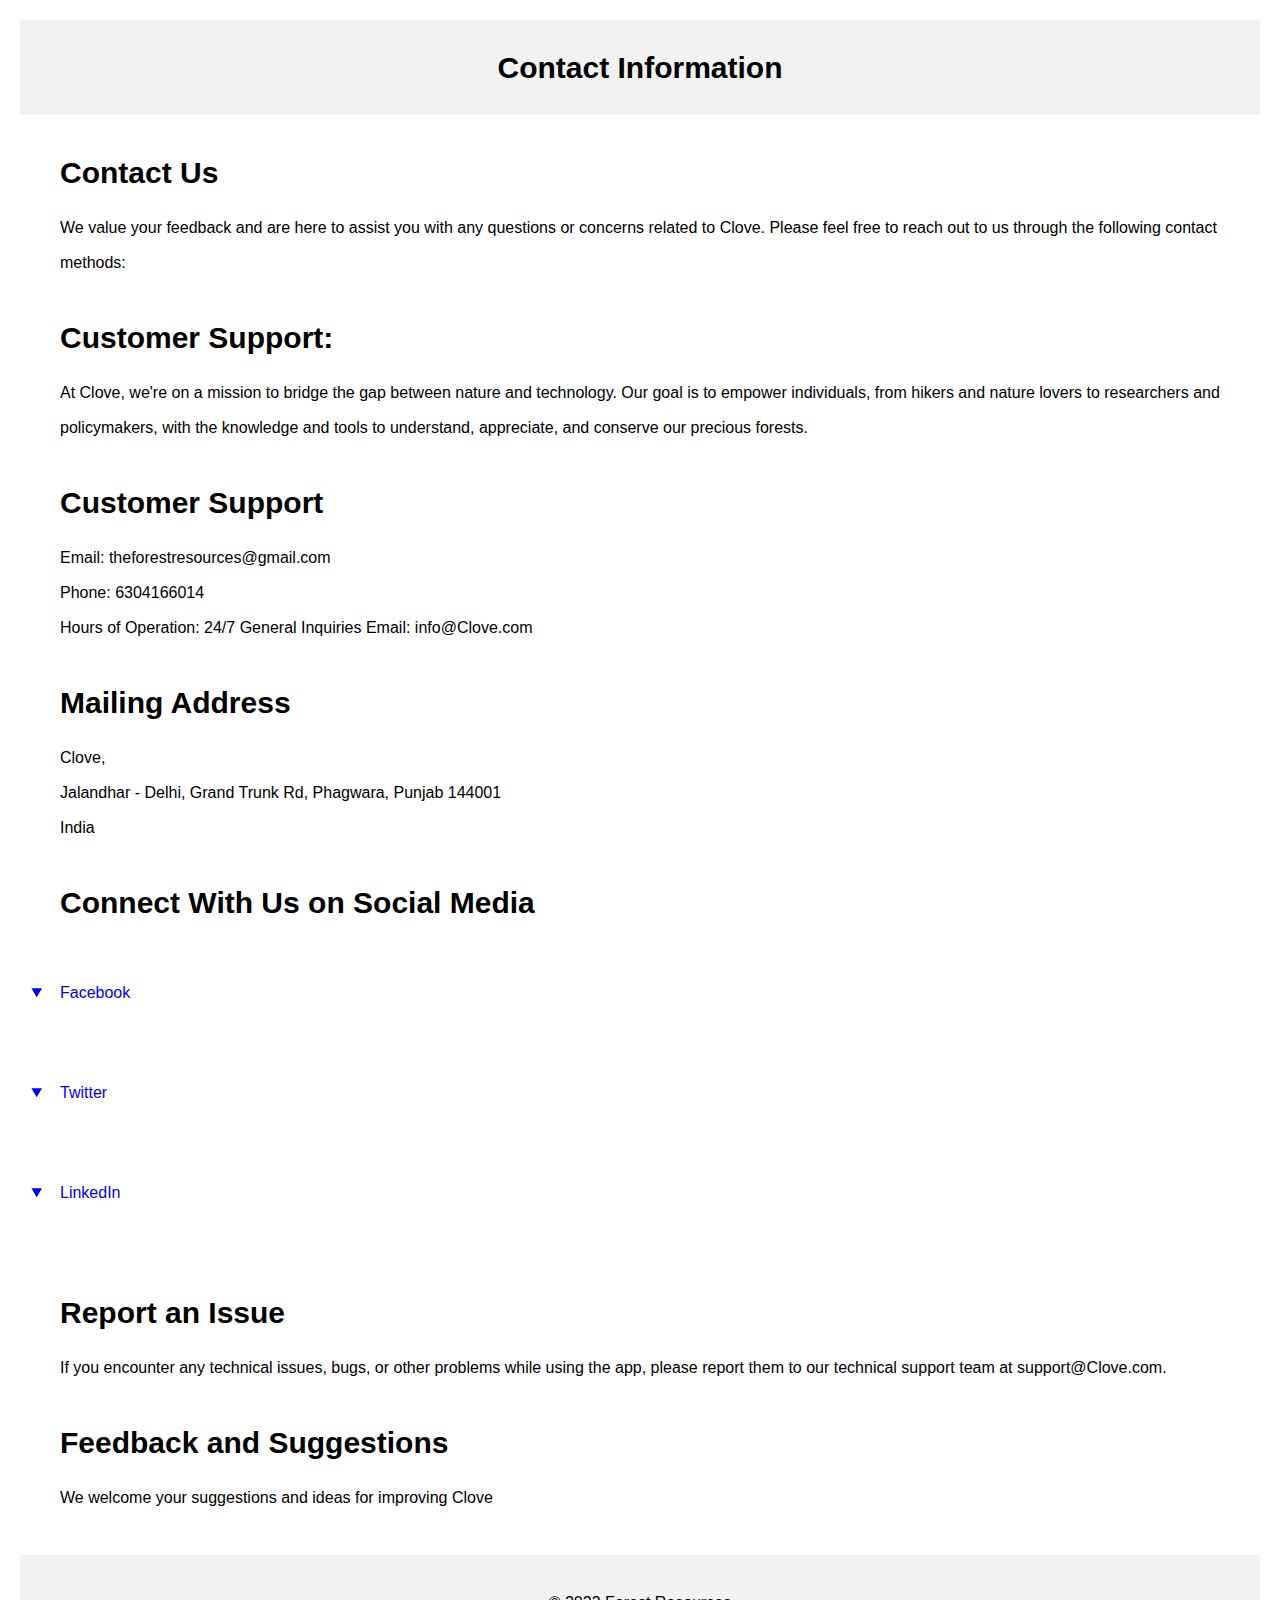
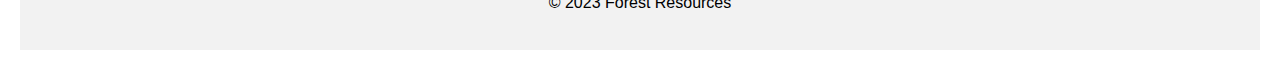
<file: contactinfo.html>
<!DOCTYPE html>
<html lang="en">
<head>
  <meta charset="UTF-8">
  <meta name="viewport" content="width=device-width, initial-scale=1.0">
  <title>Contact and Information </title>
  <link rel="stylesheet" href="style.css">
  <style>
  *{
    margin: 0px;
    padding: 10px;
    line-height: 35px;
  }  
    body {
    font-family:"Poppins", sans-serif;
  }
  
  header {
    background-color: #f2f2f2;
    padding: 20px;
    text-align: center;
  }
  
  h1 {
    font-size: 30px;
    margin: 0;
  }
  
  main {
    padding: 20px;
  }
  
  section {
    margin-bottom: 20px;
  }
  
  h2 {
    font-size: 20px;
    margin-bottom: 10px;
  }
  
  ul {
    list-style-type: disclosure-open;
    padding: 0px;
  }
  
  li {
    margin-bottom: 10px;
  }
  
   ul a li:hover {
    color: darkgreen;
  }

  footer {
    background-color: #f2f2f2;
    padding: 20px;
    text-align: center;
  }
  </style>
</head>
<body>
  <header>
    <h1>Contact Information</h1>
  </header>

  <main>
    
<div>
 <h1>Contact Us</h1>

 <p>We value your feedback and are here to assist you with any questions or concerns related to Clove. Please feel free to reach out to us through the following contact methods:
</p></div>
<div>
  <h1>Customer Support:</h1>

  <p>At Clove, we're on a mission to bridge the gap between nature and technology. Our goal is to empower individuals, from hikers and nature lovers to researchers and policymakers, with the knowledge and tools to understand, appreciate, and conserve our precious forests.</p></div>

<div>
  <h1>Customer Support</h1>
  <p>Email: theforestresources@gmail.com<br>
  Phone: 6304166014<br>
  Hours of Operation: 24/7
  General Inquiries Email: info@Clove.com</p></div>
 <div> <h1>Mailing Address</h1>
  <p>
    Clove,<br>
    Jalandhar - Delhi, Grand Trunk Rd, Phagwara, Punjab 144001<br>
    India </p>
</div> 

  <div>
  <h1>Connect With Us on Social Media</h1>
  <ul>
  <a style="text-decoration: none ;" href="https://www.facebook.com/ForestResourcesAssociation/"><li> Facebook</li></a>
  <a style="text-decoration: none ;" href="https://twitter.com/forestresources?lang=en"> <li>Twitter</li></a>
  <a style="text-decoration: none ;" href="https://www.linkedin.com/company/forest-resources-association/"><li>LinkedIn</li> </a></ul></div>

  <div><h1>Report an Issue</h1>
  <p>If you encounter any technical issues, bugs, or other problems while using the app, please report them to our technical support team at support@Clove.com.</p></div>
  
  <div>
  <h1>Feedback and Suggestions</h1>
  <p>We welcome your suggestions and ideas for improving Clove </p>
  </div>
  </main>

  <footer>
    <p>&copy; 2023 Forest Resources</p>
  </footer>
</body>
</html>
</file>
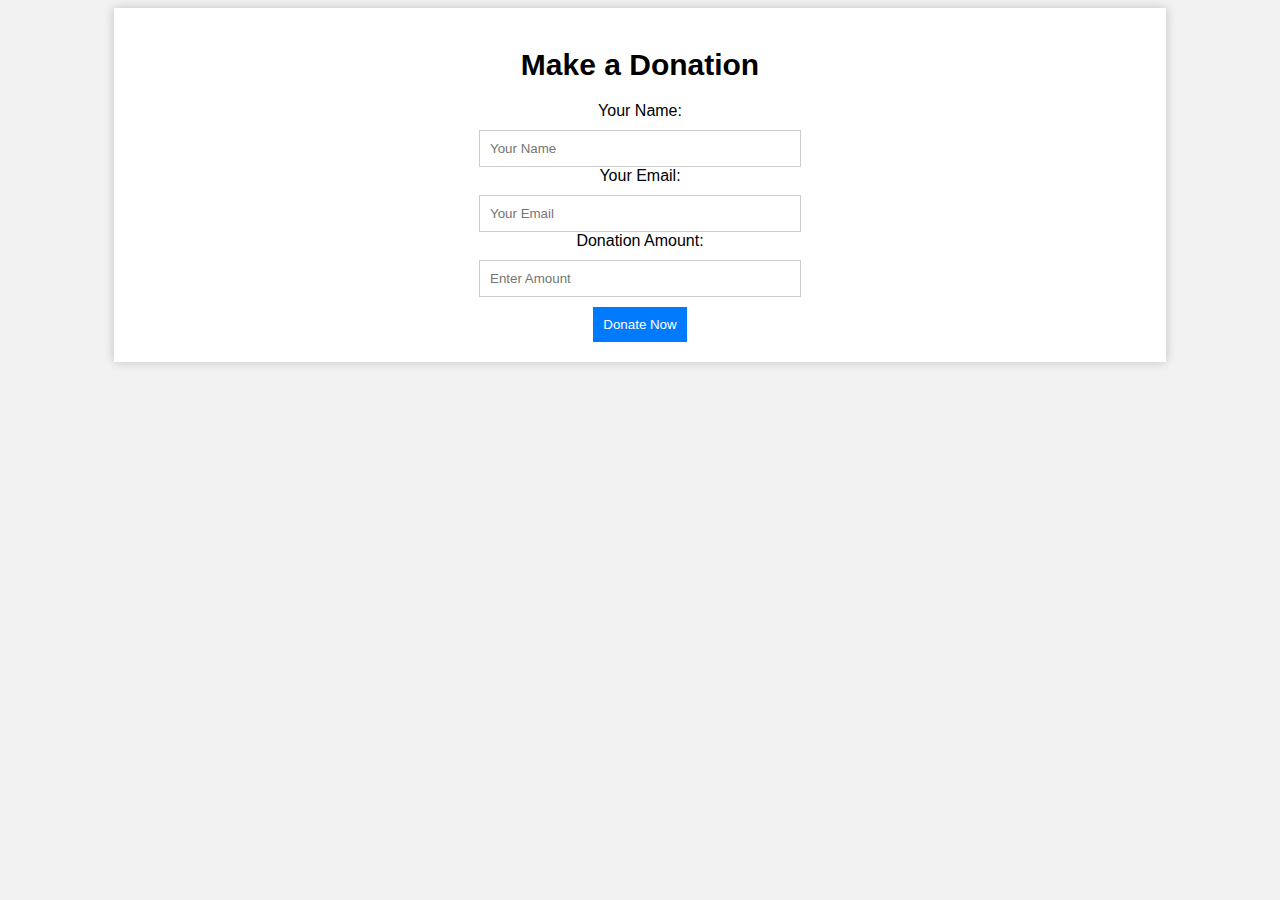
<file: Donation.html>
<!DOCTYPE html>
<html lang="en">
<head>
  <meta charset="UTF-8">
  <meta name="viewport" content="width=device-width, initial-scale=1.0">
  <title>Donation Page</title>
  <style>
    body {
      font-family: Arial, sans-serif;
      background-color: #f2f2f2;
    }

    .container {
      width: 80%;
      margin: 0 auto;
      padding: 20px;
      background-color: #fff;
      box-shadow: 0px 0px 10px rgba(0, 0, 0, 0.2);
    }

    .header {
      text-align: center;
      margin-bottom: 20px;
    }

    .header h1 {
      font-size: 30px;
      font-weight: bold;
    }

    .form {
      display: flex;
      flex-direction: column;
      align-items: center;
    }

    .form label {
      display: block;
      margin-bottom: 10px;
    }

    .form input {
      padding: 10px;
      border: 1px solid #ccc;
      width: 300px;
    }

    .form button {
      padding: 10px;
      background-color: #007bff;
      color: #fff;
      border: none;
      cursor: pointer;
      margin-top: 10px;
    }
  </style>
</head>
<body>
  <div class="container">
    <div class="header">
      <h1>Make a Donation</h1>
    </div>

    <form class="form">
      <label for="name">Your Name:</label>
      <input type="text" id="name" name="name" placeholder="Your Name">

      <label for="email">Your Email:</label>
      <input type="email" id="email" name="email" placeholder="Your Email">

      <label for="amount">Donation Amount:</label>
      <input type="number" id="amount" name="amount" placeholder="Enter Amount">

      <button type="submit">Donate Now</button>
    </form>
  </div>
</body>
</html>
</file>
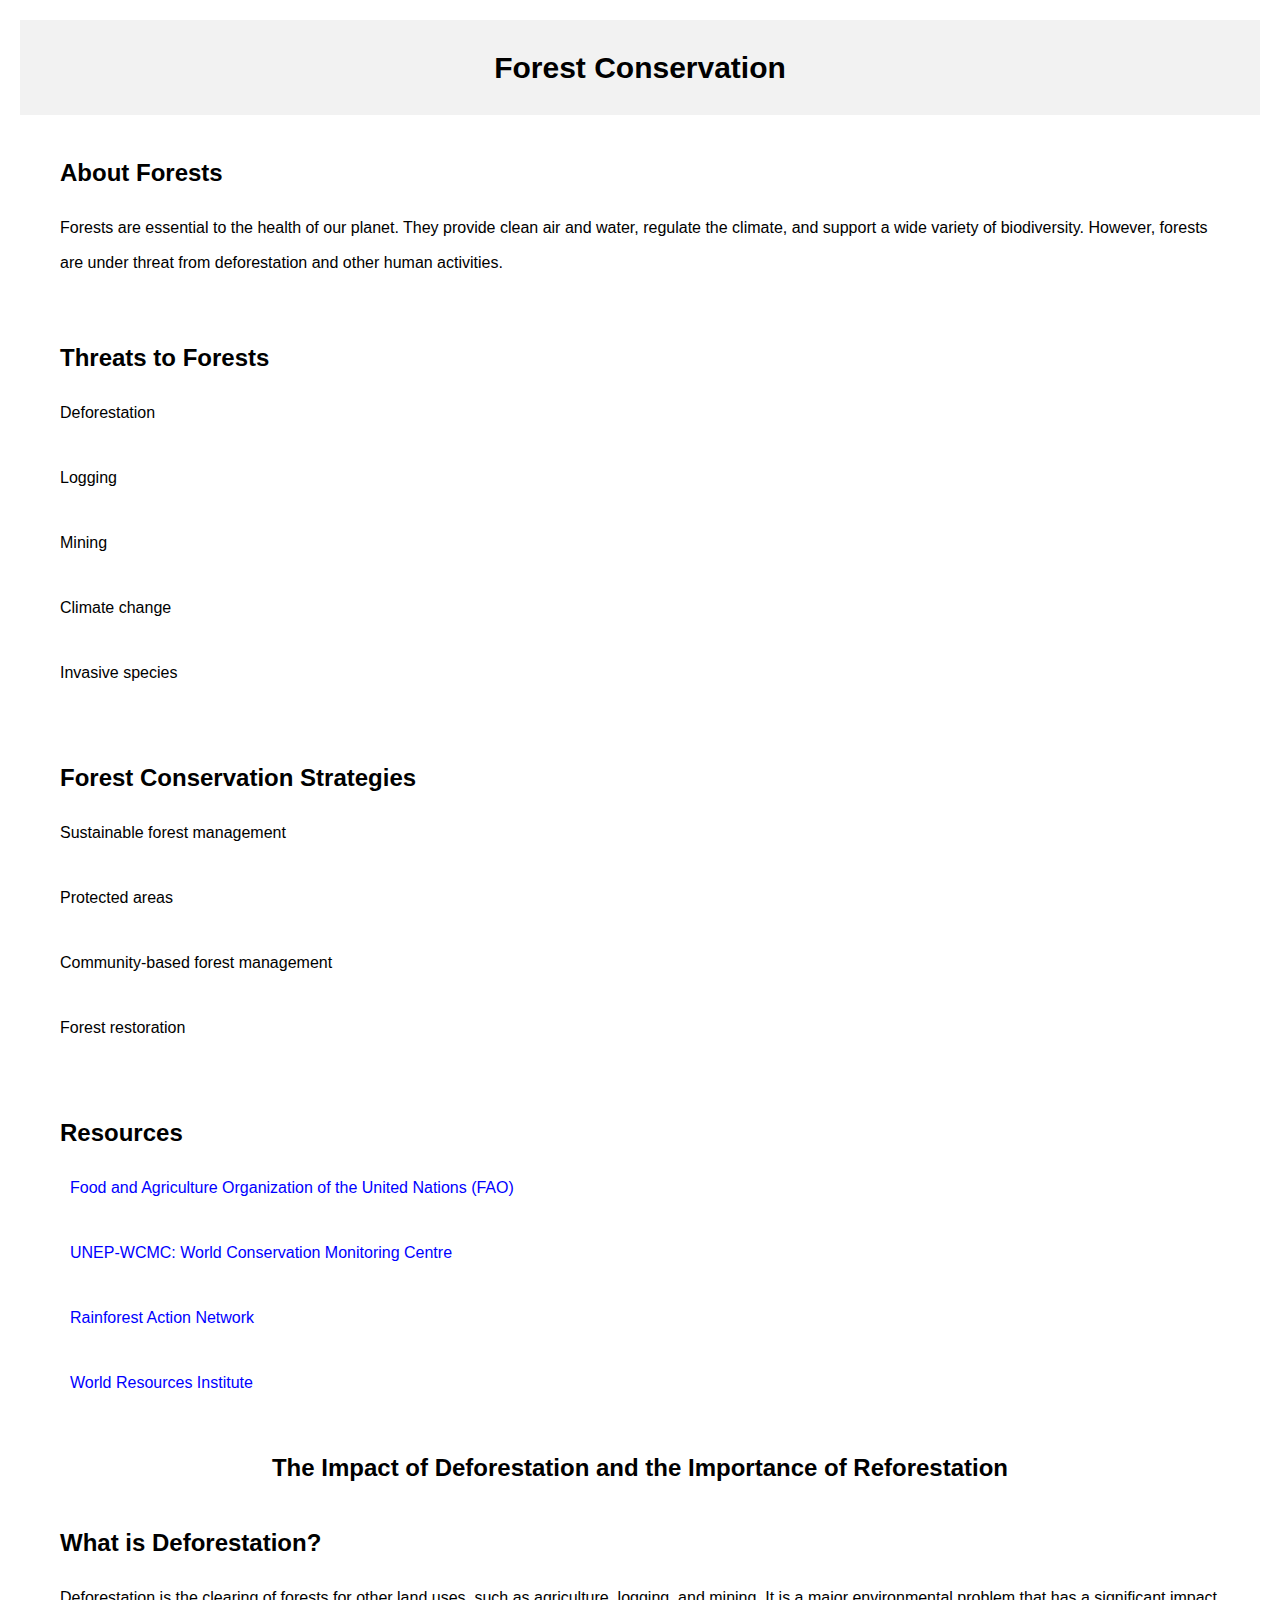
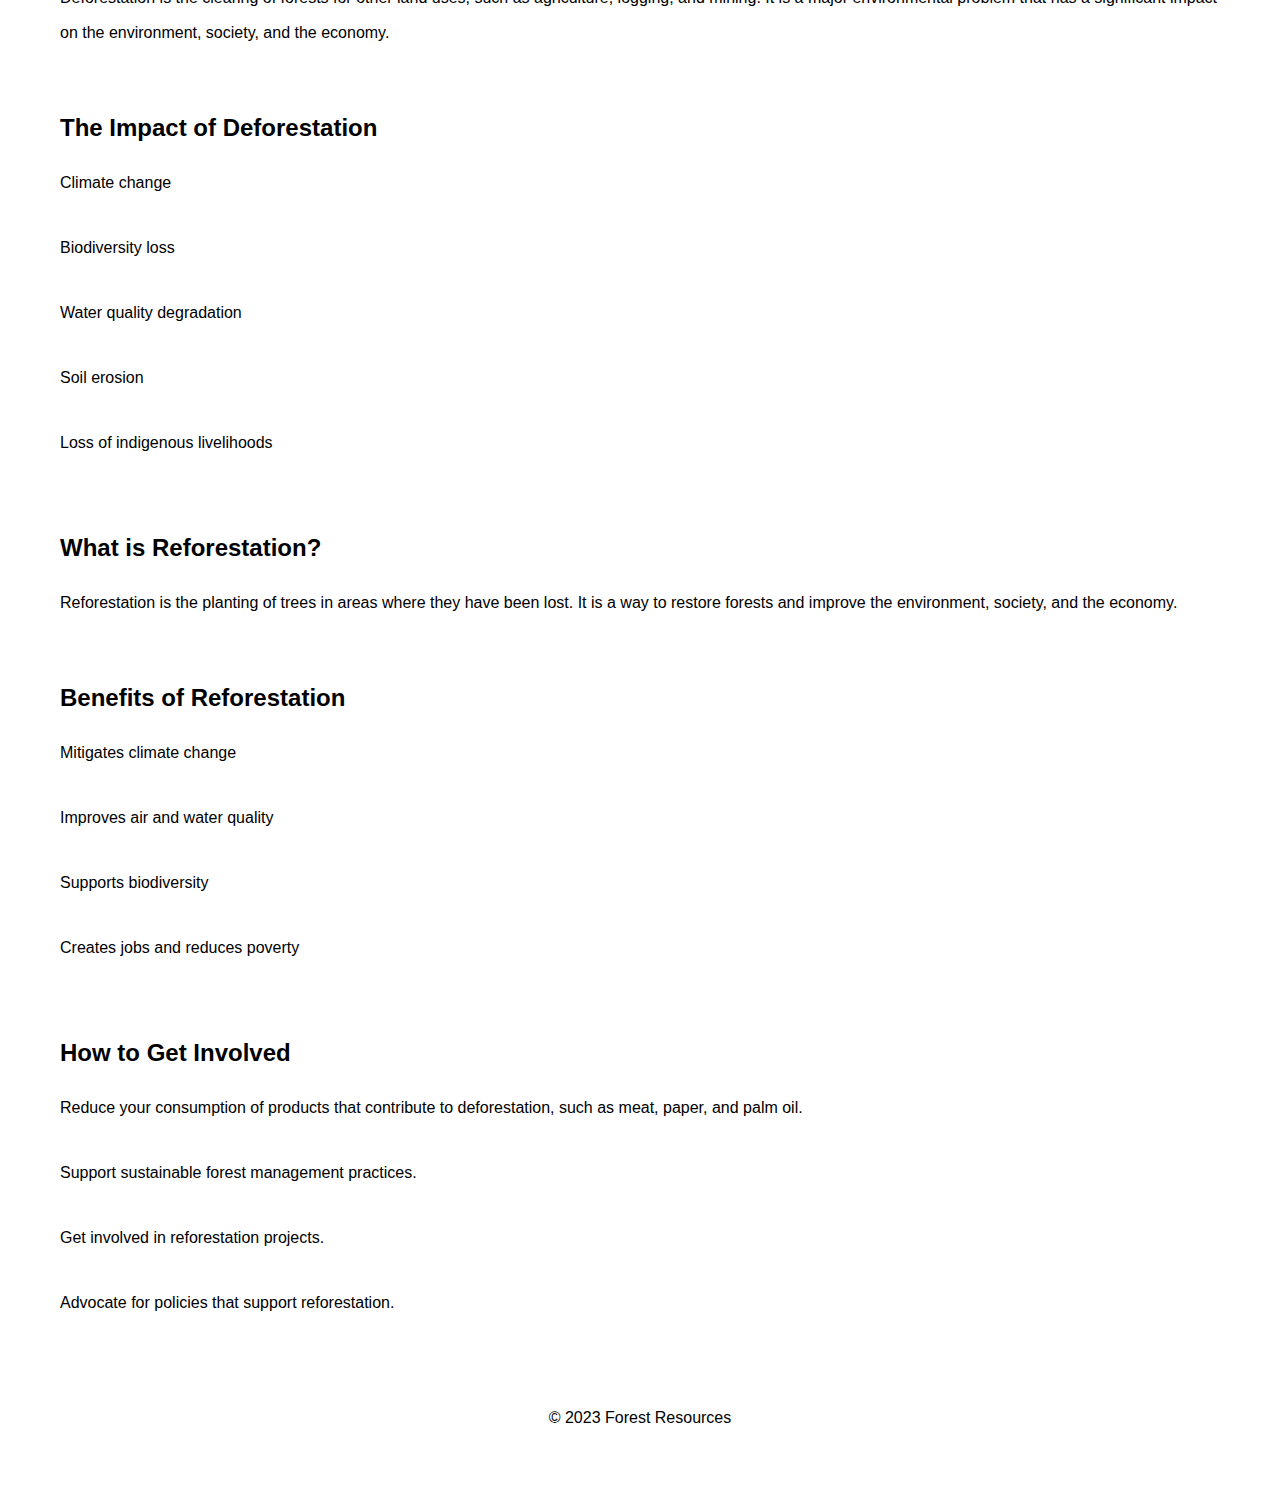
<file: forestconservation.html>
<!DOCTYPE html>
<html>
  <head>
    <title>Forest Conservation Strategies and Practices</title>
    <style>
      * {
        margin: 0px;
        padding: 10px;
        line-height: 35px;
        font-family: "Poppins", sans-serif;
      }
      body {
        font-family: sans-serif;
        margin: 0;
      }
      header {
        background-color: #f2f2f2;
        padding: 20px;
        text-align: center;
      }

      h1 {
        font-size: 30px;
        margin: 0;
        text-align: center;
      }

      section {
        padding: 20px;
      }

      ul {
        list-style-type: none;
        padding: 0;
      }

      li {
        margin-bottom: 10px;
      }

      li a:hover {
        color: darkgreen;
      }

      a {
        color: blue;
        text-decoration: none;
      }

      footer {
        text-align: center;
        padding: 20px;
      }
    </style>
  </head>
  <body>
    <header>
      <h1>Forest Conservation</h1>
    </header>
    <main>
      <section id="about">
        <h2>About Forests</h2>
        <p>
          Forests are essential to the health of our planet. They provide clean
          air and water, regulate the climate, and support a wide variety of
          biodiversity. However, forests are under threat from deforestation and
          other human activities.
        </p>
      </section>

      <section id="threats">
        <h2>Threats to Forests</h2>
        <ul>
          <li>Deforestation</li>
          <li>Logging</li>
          <li>Mining</li>
          <li>Climate change</li>
          <li>Invasive species</li>
        </ul>
      </section>

      <section id="strategies">
        <h2>Forest Conservation Strategies</h2>
        <ul>
          <li>Sustainable forest management</li>
          <li>Protected areas</li>
          <li>Community-based forest management</li>
          <li>Forest restoration</li>
        </ul>
      </section>

      <section id="resources">
        <h2>Resources</h2>
        <ul>
          <li>
            <a href="https://www.fao.org/forestry/default.aspx"
              >Food and Agriculture Organization of the United Nations (FAO)</a
            >
          </li>
          <li>
            <a href="https://www.unep-wcmc.org/"
              >UNEP-WCMC: World Conservation Monitoring Centre</a
            >
          </li>
          <li>
            <a href="https://www.rainforestaction.org/"
              >Rainforest Action Network</a
            >
          </li>
          <li>
            <a href="https://www.wri.org/forests">World Resources Institute</a>
          </li>
        </ul>
      </section>
      <h2 style="text-align: center">
        The Impact of Deforestation and the Importance of Reforestation
      </h2>
      <section id="about">
        <h2>What is Deforestation?</h2>
        <p>
          Deforestation is the clearing of forests for other land uses, such as
          agriculture, logging, and mining. It is a major environmental problem
          that has a significant impact on the environment, society, and the
          economy.
        </p>
      </section>

      <section id="impact">
        <h2>The Impact of Deforestation</h2>
        <ul>
          <li>Climate change</li>
          <li>Biodiversity loss</li>
          <li>Water quality degradation</li>
          <li>Soil erosion</li>
          <li>Loss of indigenous livelihoods</li>
        </ul>
      </section>

      <section id="reforestation">
        <h2>What is Reforestation?</h2>
        <p>
          Reforestation is the planting of trees in areas where they have been
          lost. It is a way to restore forests and improve the environment,
          society, and the economy.
        </p>
      </section>

      <section id="benefits">
        <h2>Benefits of Reforestation</h2>
        <ul>
          <li>Mitigates climate change</li>
          <li>Improves air and water quality</li>
          <li>Supports biodiversity</li>
          <li>Creates jobs and reduces poverty</li>
        </ul>
      </section>

      <section id="get-involved">
        <h2>How to Get Involved</h2>
        <ul>
          <li>
            Reduce your consumption of products that contribute to
            deforestation, such as meat, paper, and palm oil.
          </li>
          <li>Support sustainable forest management practices.</li>
          <li>Get involved in reforestation projects.</li>
          <li>Advocate for policies that support reforestation.</li>
        </ul>
      </section>
    </main>
    <footer>
      <p>&copy; 2023 Forest Resources</p>
    </footer>
  </body>
</html>
</file>
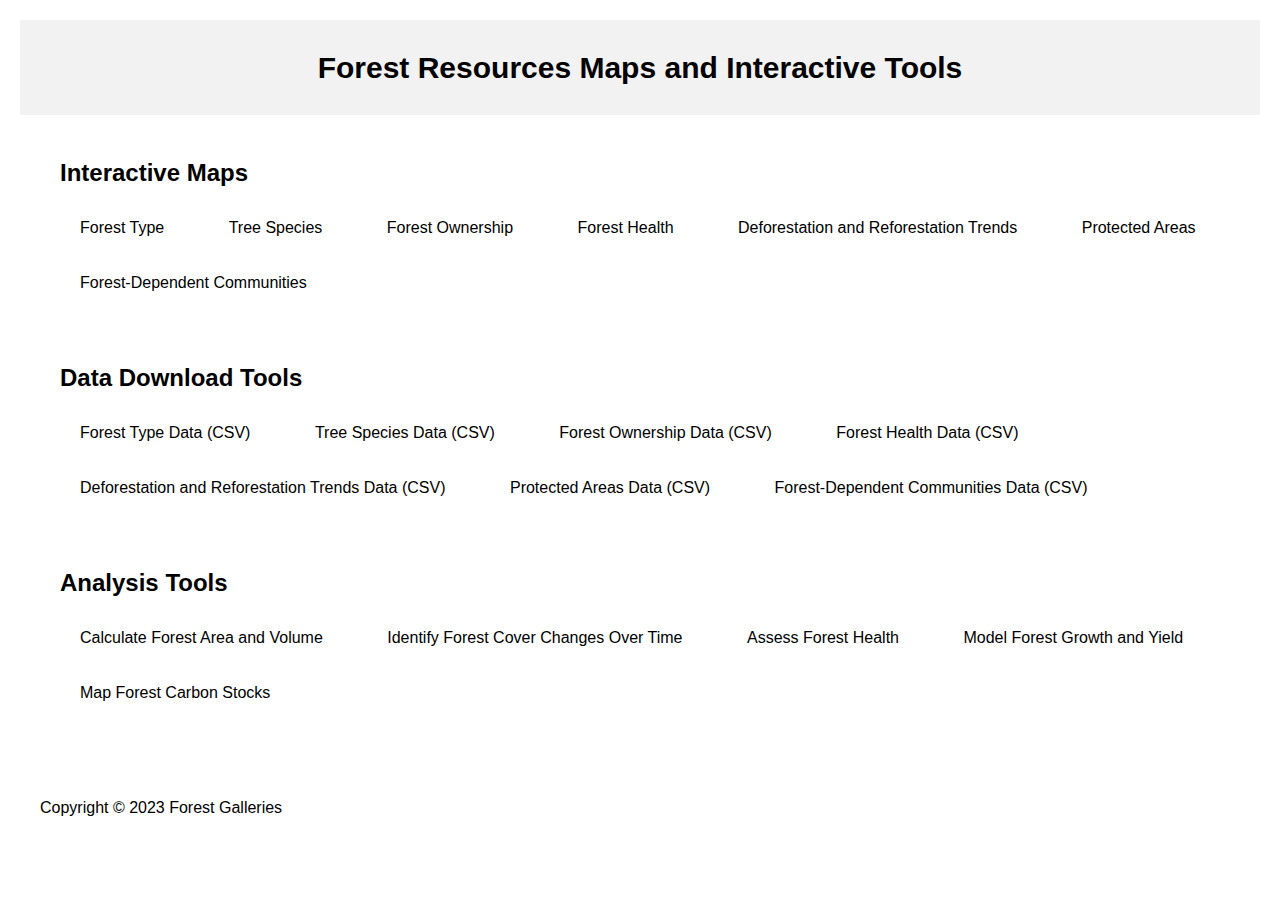
<file: mapsandinteractivetools.html>
<!DOCTYPE html>
<html lang="en">
<head>
    <meta charset="UTF-8">
    <meta name="viewport" content="width=device-width, initial-scale=1.0">
    <title>Maps and Interactive Tools</title>
    <style>
        *{
            margin: 0px;
            padding: 10px;
            line-height: 35px;
            font-family:"Poppins", sans-serif;
          } 

          header {
            background-color: #f2f2f2;
            padding: 20px;
            text-align: center;
          }
          main {
            padding: 20px;
          }
          h1 {
            font-size: 30px;
            margin: 0;
          }
          body {
            font-family: sans-serif;
        }

         section {
            margin-bottom: 20px;
        }
        
        ul {
            list-style-type: none;
            padding: 0;
        }
        
        li {
            display: inline-block;
            margin: 0 10px;
        }
        
        a {
            text-decoration: none;
            color: #000;
        }
        
        a:h
    footer {
            clear: both;
            text-align: center;
            padding: 20px;
        }
    </style>
</head>
<body>
    <header>
   <h1>Forest Resources Maps and Interactive Tools</h1>
    </header>
    <main>
	<section id="maps">
		<h2>Interactive Maps</h2>

		<ul>
			<li><a href="https://www.treehugger.com/types-of-forests-definitions-examples-5180645">Forest Type</a></li>
			<li><a href="https://leafyplace.com/types-of-trees/">Tree Species</a></li>
			<li><a href="https://www.sciencedirect.com/science/article/abs/pii/S1389934118302570">Forest Ownership</a></li>
			<li><a href="https://www.fao.org/forestry/pests/en/">Forest Health</a></li>
			<li><a href="https://ourworldindata.org/deforestation">Deforestation and Reforestation Trends</a></li>
			<li><a href="https://wiienvis.nic.in/Database/Protected_Area_854.aspx">Protected Areas</a></li>
			<li><a href="https://dishaearth.org/forest-dependent-communities/">Forest-Dependent Communities</a></li>
		</ul>
	</section>

	<section id="data_download">
		<h2>Data Download Tools</h2>

		<ul>
			<li><a href="download_forest_type_data.csv">Forest Type Data (CSV)</a></li>
			<li><a href="download_tree_species_data.csv">Tree Species Data (CSV)</a></li>
			<li><a href="download_forest_ownership_data.csv">Forest Ownership Data (CSV)</a></li>
			<li><a href="download_forest_health_data.csv">Forest Health Data (CSV)</a></li>
			<li><a href="download_deforestation_reforestation_data.csv">Deforestation and Reforestation Trends Data (CSV)</a></li>
			<li><a href="download_protected_areas_data.csv">Protected Areas Data (CSV)</a></li>
			<li><a href="download_forest_dependent_communities_data.csv">Forest-Dependent Communities Data (CSV)</a></li>
		</ul>
	</section>

	<section id="analysis_tools">
		<h2>Analysis Tools</h2>

		<ul>
			<li><a href="calculate_forest_area_volume.html">Calculate Forest Area and Volume</a></li>
			<li><a href="identify_forest_cover_changes.html">Identify Forest Cover Changes Over Time</a></li>
			<li><a href="assess_forest_health.html">Assess Forest Health</a></li>
			<li><a href="model_forest_growth_yield.html">Model Forest Growth and Yield</a></li>
			<li><a href="map_forest_carbon_stocks.html">Map Forest Carbon Stocks</a></li>
		</ul>
	</section>
    </main>
    <footer>
        <p>Copyright &copy; 2023 Forest Galleries</p>
    </footer>
</body>
</html>
</file>
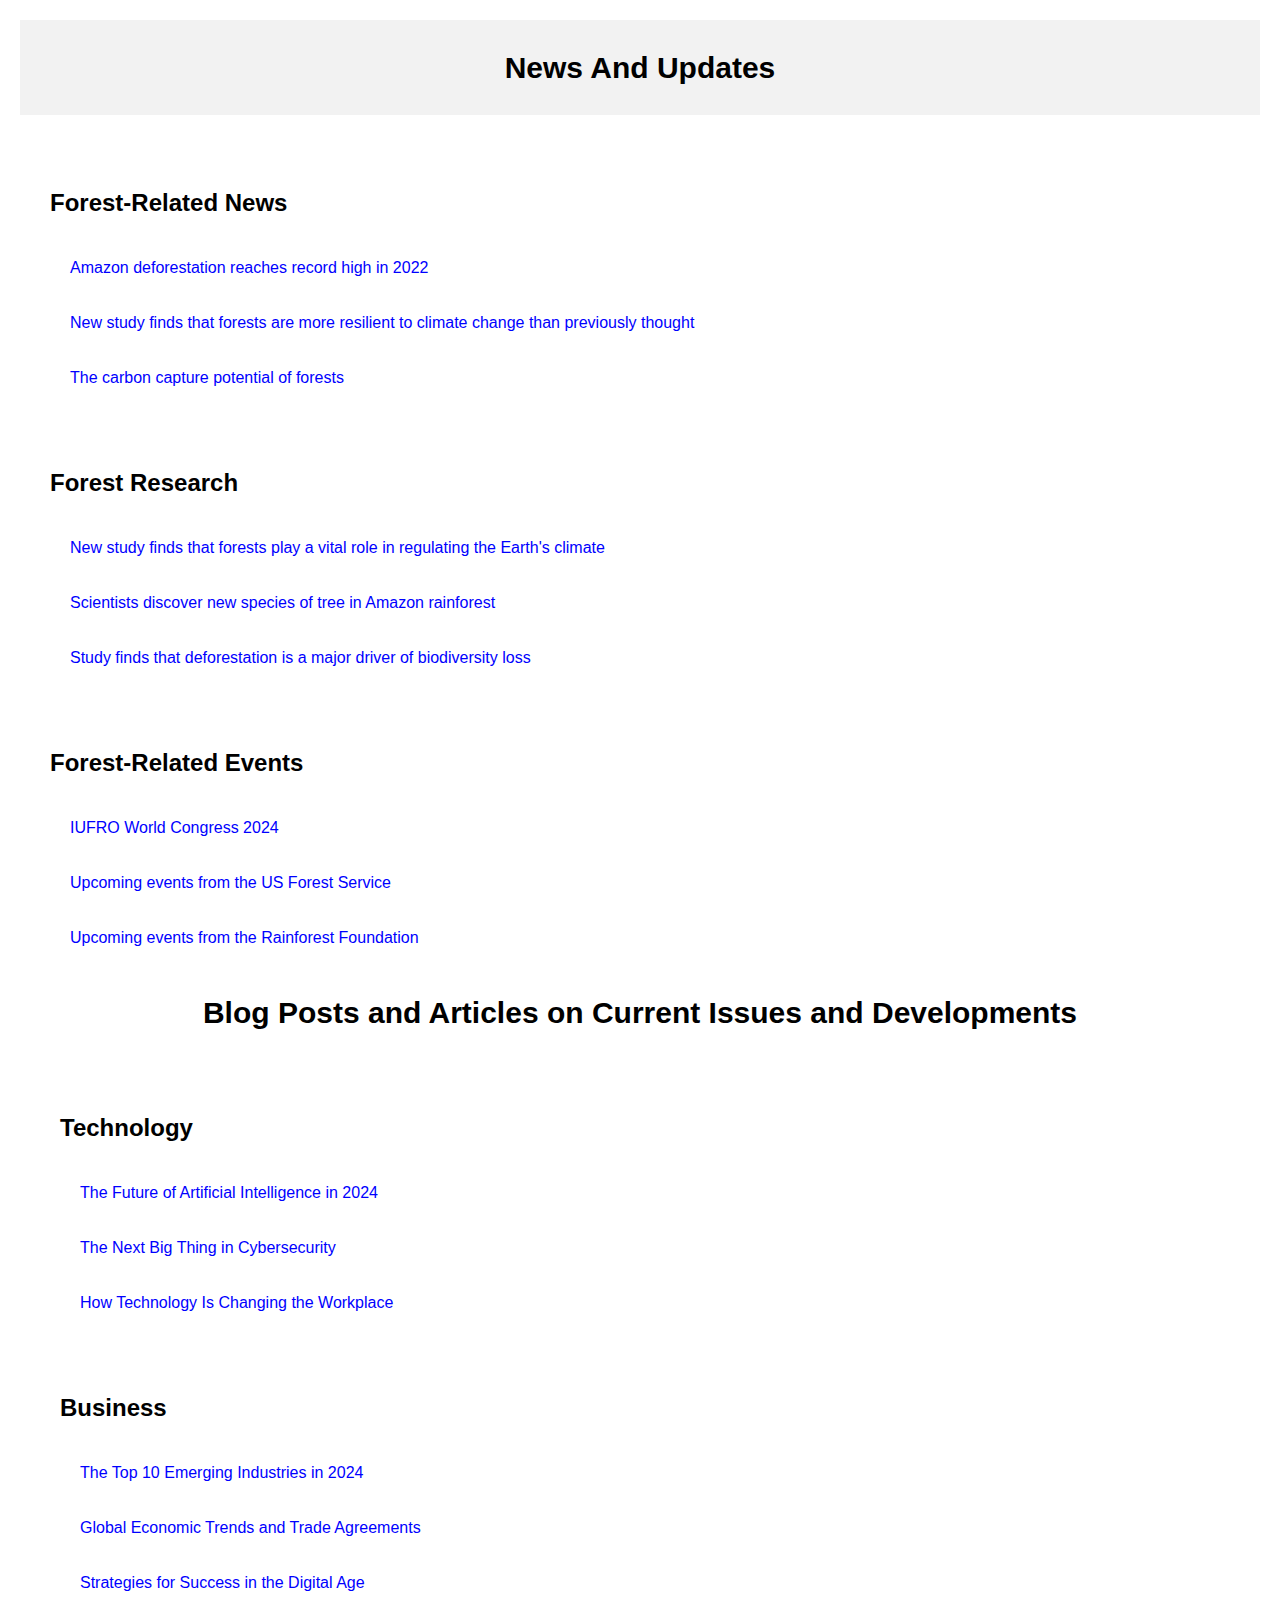
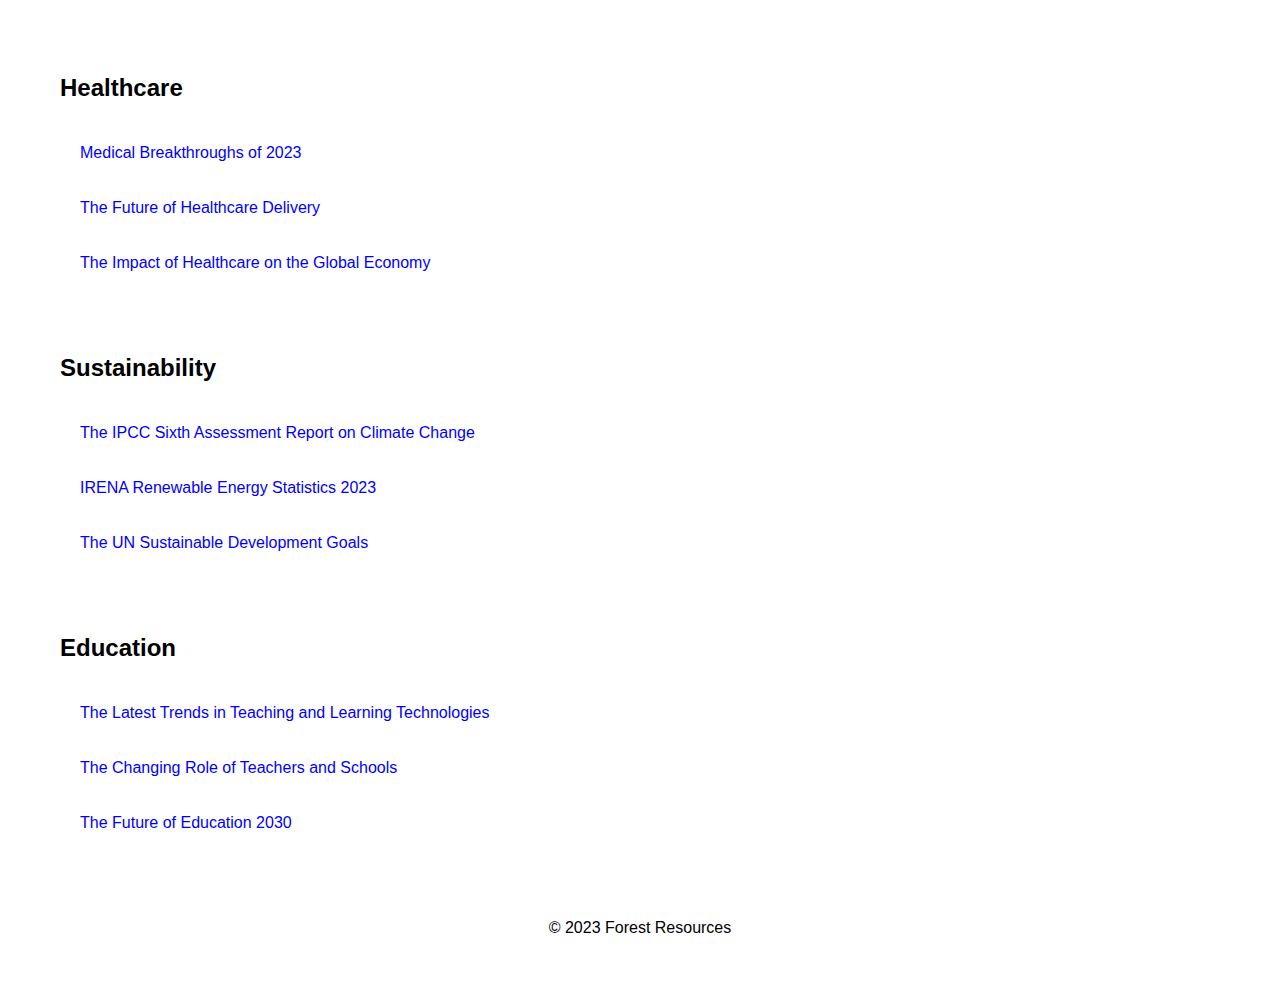
<file: newsandupdates.html>
<!DOCTYPE html>
<html lang="en">
<head>
    <meta charset="UTF-8">
    <meta name="viewport" content="width=device-width, initial-scale=1.0">
    <title>News and Updates</title>
    <style>
        *{
            margin: 0px;
            padding: 10px;
            line-height: 35px;
            font-family:"Poppins", sans-serif;
          }  
        body {
            font-family: sans-serif;
            margin: 0;
          }
          header {
            background-color: #f2f2f2;
            padding: 20px;
            text-align: center;
          }
          
          h1 {
            font-size: 30px;
            margin: 0;
             text-align: center;
          }
          
            
            main {
            margin-top: 20px;
            }
            
            section {
            margin-top: 20px;
            }
            
            h2 {
            margin-top: 0;
            }
            
            ul {
            list-style-type: none;
            }
            
            a {
            color: blue;
            text-decoration: none;
            }

            li a:hover {
              color: darkgreen;
            }
              
              a {
                color: blue;
                text-decoration: none;
              }
              
            footer {
                text-align: center;
                padding: 20px;
              }
              
    </style>
</head>
<body>
    <header>
        <h1>News And Updates</h1>
    </header>
 
<main>

<section id="news">
<h2>Forest-Related News</h2>

<ul>
<li><a href="https://www.theguardian.com/environment/2023/nov/12/deforestation-amazon-rainforest-reaches-record-high">Amazon deforestation reaches record high in 2022</a></li>
<li><a href="https://www.bbc.com/news/science-environment-63919300">New study finds that forests are more resilient to climate change than previously thought</a></li>
<li><a href="https://www.nytimes.com/2023/11/11/climate/forest-carbon-projects.html">The carbon capture potential of forests</a></li>
</ul>
</section>

<section id="research">
<h2>Forest Research</h2>

<ul>
<li><a href="https://www.nature.com/articles/s41586-023-05896-7">New study finds that forests play a vital role in regulating the Earth's climate</a></li>
<li><a href="https://www.science.org/doi/10.1126/science.abo5622">Scientists discover new species of tree in Amazon rainforest</a></li>
<li><a href="https://www.journals.uchicago.edu/doi/10.1086/721758">Study finds that deforestation is a major driver of biodiversity loss</a></li>
</ul>
</section>

<section id="events">
<h2>Forest-Related Events</h2>

<ul>
<li><a href="https://www.iufro.org/events/iufro-world-congress/2024/">IUFRO World Congress 2024</a></li>
<li><a href="https://www.forestry.gov/cfra/events/">Upcoming events from the US Forest Service</a></li>
<li><a href="https://www.rainforestfoundation.org/get-involved/events/">Upcoming events from the Rainforest Foundation</a></li>
</ul>
</section>
<h1>Blog Posts and Articles on Current Issues and Developments</h1>

<main>

<section>
<h2>Technology</h2>

<ul>
<li><a href="https://www.technologyreview.com/2023/11/09/1064513/the-future-of-artificial-intelligence-in-2024/">The Future of Artificial Intelligence in 2024</a></li>
<li><a href="https://www.wired.com/story/the-next-big-thing-in-cybersecurity/">The Next Big Thing in Cybersecurity</a></li>
<li><a href="https://www.fastcompany.com/90782508/how-technology-is-changing-the-workplace">How Technology Is Changing the Workplace</a></li>
</ul>
</section>

<section>
<h2>Business</h2>

<ul>
<li><a href="https://www.forbes.com/sites/forbestechcouncil/2023/11/11/the-top-10-emerging-industries-in-2024/">The Top 10 Emerging Industries in 2024</a></li>
<li><a href="https://www.inc.com/magazine/202311/global-economic-trends-and-trade-agreements.html">Global Economic Trends and Trade Agreements</a></li>
<li><a href="https://www.entrepreneur.com/strategies-for-success-in-the-digital-age/">Strategies for Success in the Digital Age</a></li>
</ul>
</section>

<section>
<h2>Healthcare</h2>

<ul>
<li><a href="https://www.healthline.com/health/medical-breakthroughs-of-2023">Medical Breakthroughs of 2023</a></li>
<li><a href="https://www.webmd.com/the-future-of-healthcare-delivery">The Future of Healthcare Delivery</a></li>
<li><a href="https://www.who.int/news/feature-stories/2023/the-impact-of-healthcare-on-the-global-economy">The Impact of Healthcare on the Global Economy</a></li>
</ul>
</section>

<section>
<h2>Sustainability</h2>

<ul>
<li><a href="https://www.ipcc.ch/report/sixth-assessment-report/">The IPCC Sixth Assessment Report on Climate Change</a></li>
<li><a href="https://www.irena.org/global-energy-transformation/publications/renewable-energy-statistics-2023">IRENA Renewable Energy Statistics 2023</a></li>
<li><a href="https://www.unglobalcompact.org/sdgs">The UN Sustainable Development Goals</a></li>
</ul>
</section>

<section>
<h2>Education</h2>

<ul>
<li><a href="https://www.edsurge.com/news/the-latest-trends-in-teaching-and-learning-technologies">The Latest Trends in Teaching and Learning Technologies</a></li>
<li><a href="https://www.weforum.org/agenda/2023/03/the-changing-role-of-teachers-and-schools/">The Changing Role of Teachers and Schools</a></li>
<li><a href="https://www.oecd.org/education/the-future-of-education-2030/">The Future of Education 2030</a></li>
</ul>
</section>

</main>

<footer>
    <p>&copy; 2023 Forest Resources</p>
  </footer>
</body>
</html>
</file>
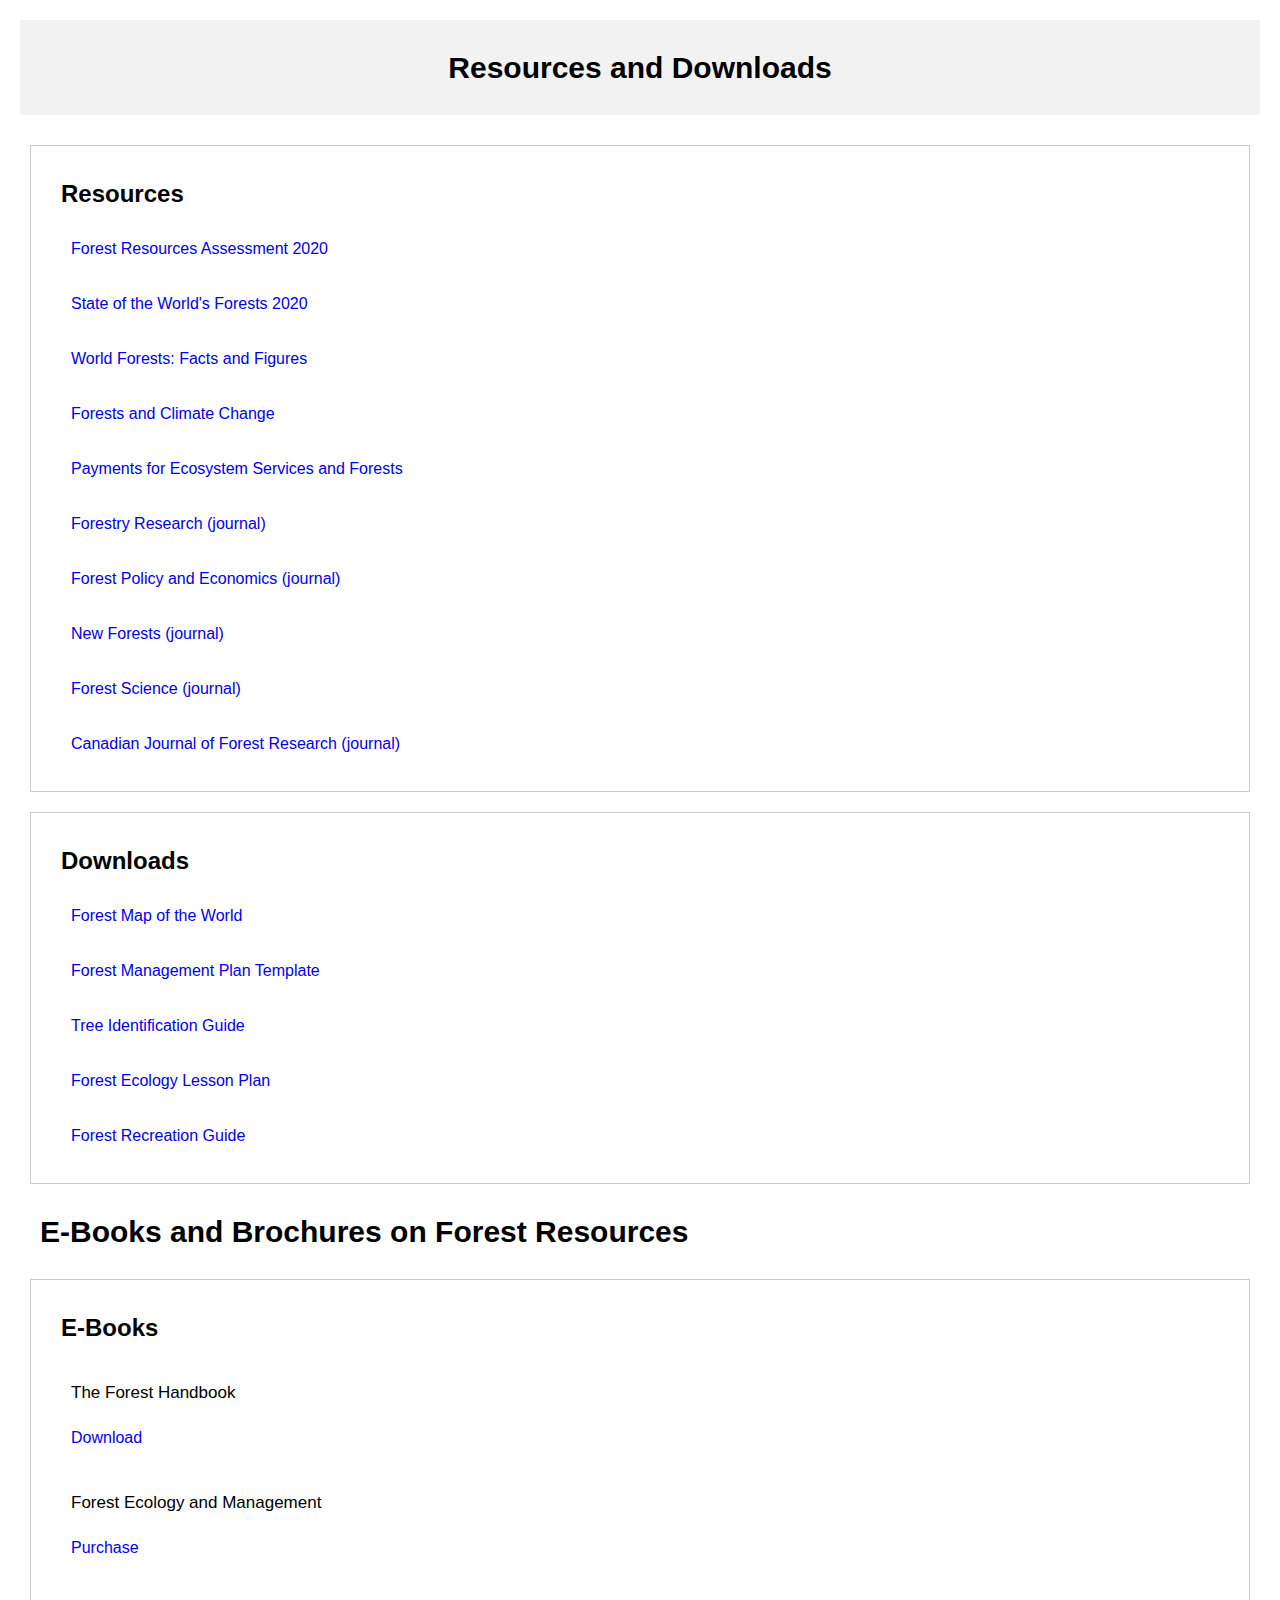
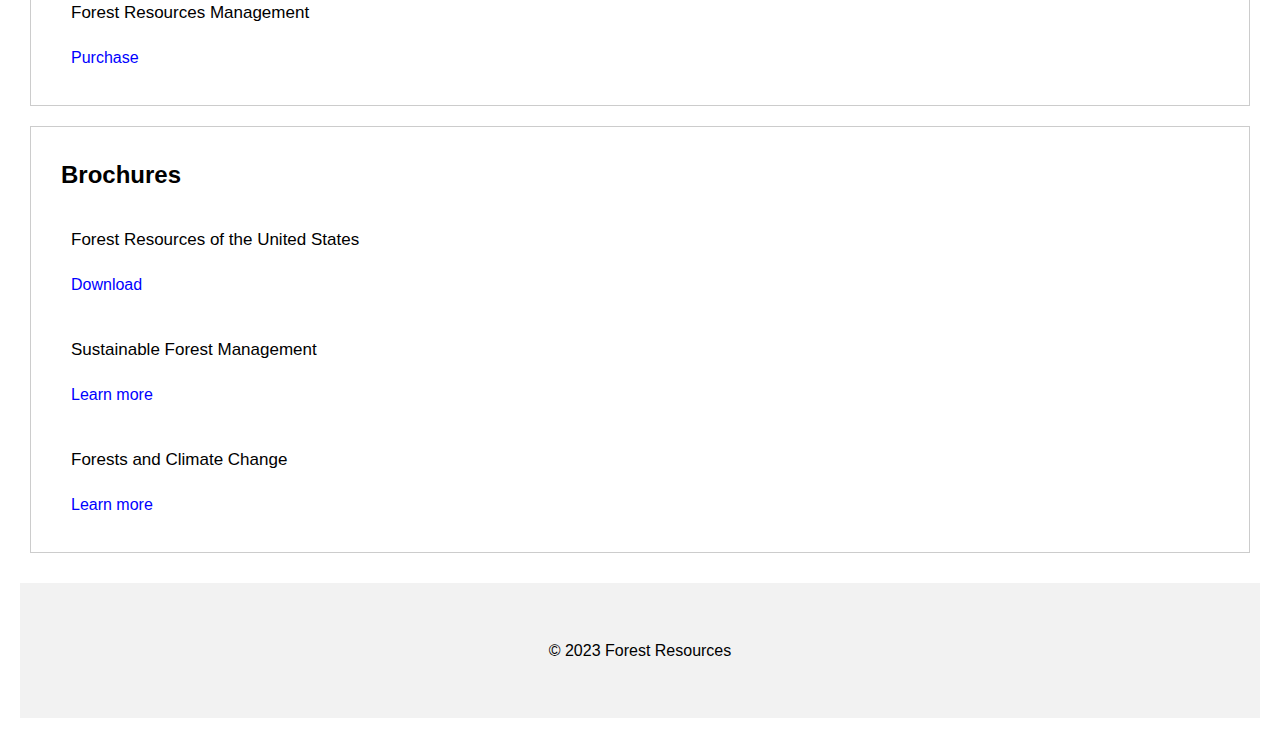
<file: resources.html>
<!DOCTYPE html>
<html lang="en">
<head>
    <meta charset="UTF-8">
    <meta name="viewport" content="width=device-width, initial-scale=1.0">
    <title>Resources and Downloads</title>
        <style>
           *{
            margin: 0px;
            padding: 10px;
            line-height: 35px;
            font-family:"Poppins", sans-serif;
            }

            #resources, #downloads {
              margin: 20px 0;
              padding: 20px;
              border: 1px solid #ccc;
             
            }
            
            #resources h2, #downloads h2 {
              margin-top: 0;
            }
            
            #resources ul, #downloads ul {
              list-style: none;
              padding: 0;
            }
            
            #resources li a, #downloads li a {
              text-decoration: none;
              
            }
            
            #resources li a:hover, #downloads li a:hover {
              color: darkgreen;
            }

            #ebooks, #brochures {
              margin: 20px 0;
              padding: 20px;
              border: 1px solid #ccc;
             
            }
            #ebooks h3, #brochures h3 {
              margin-top: 0;
            }
            #ebooks ul, #brochures ul {
              list-style: none;
              padding: 0;
            }

            #ebooks li a:hover, #brochures li a:hover {
              color: darkgreen;
            }
            
             .ebook-title {
              font-size: 17px;
               font-weight: normal;
             }
          
        
            .ebook-link {
              color: blue;
              text-decoration: none;
            } 
            
             .brochure-title {
              font-size: 17px;
              font-weight: normal
            }
        
            .brochure-link {
              color: blue;
              text-decoration: none;
            } 
            header {
                background-color: #f2f2f2;
                padding: 20px;
                text-align: center;
                
              }
            footer {
                background-color: #f2f2f2;
                padding: 20px;
                text-align: center;
              }
              h1{font-size: 30px;
                margin: 0;}
    
            </style>
    
</head>
<body>
    <header><h1>Resources and Downloads</h1></header>
    <main>
    <section id="resources">
    <h2>Resources</h2>
    <ul>
    <li><a href="https://www.fao.org/forest-resources-assessment/2020/en/">Forest Resources Assessment 2020</a></li>
    <li><a href="https://www.fao.org/state-of-world-s-forests/2020/en/">State of the World's Forests 2020</a></li>
    <li><a href="https://www.fao.org/world-forests-statistical-information/en/">World Forests: Facts and Figures</a></li>
    <li><a href="https://www.fao.org/forestry/climate-change/en/">Forests and Climate Change</a></li>
    <li><a href="https://www.fao.org/forestry/pes/en/">Payments for Ecosystem Services and Forests</a></li>
    <li><a href="https://www.forestresearch.gov.uk/research/forestry-research">Forestry Research (journal)</a></li>
    <li><a href="https://www.sciencedirect.com/journal/forest-policy-and-economics">Forest Policy and Economics (journal)</a></li>
    <li><a href="https://link.springer.com/journal/11056">New Forests (journal)</a></li>
    <li><a href="https://www.srs.fs.usda.gov/pubs/jafs/index.html">Forest Science (journal)</a></li>
    <li><a href="https://cdnsciencepub.com/doi/full/10.1139/cjfr-2023-0010">Canadian Journal of Forest Research (journal)</a></li>
    </ul>
    </section>
    
    <section id="downloads">
    <h2>Downloads</h2>
    <ul>
    <li><a href="download.php?file=forest-map.pdf">Forest Map of the World</a></li>
    <li><a href="download.php?file=forest-management-plan.pdf">Forest Management Plan Template</a></li>
    <li><a href="download.php?file=tree-identification-guide.pdf">Tree Identification Guide</a></li>
    <li><a href="download.php?file=forest-ecology-lesson-plan.pdf">Forest Ecology Lesson Plan</a></li>
    <li><a href="download.php?file=forest-recreation-guide.pdf">Forest Recreation Guide</a></li>
    </ul>
    </section>
    <h1>E-Books and Brochures on Forest Resources</h1>

  <section id="ebooks">
    <h2>E-Books</h2>

    <ul>
      <li class="ebook">
        <h3 class="ebook-title">The Forest Handbook</h3>
        <a href="https://www.fs.fed.us/forestproductslaboratory/pubs/pdfs/fpl_gtr190.pdf" class="ebook-link">Download</a>
      </li>

      <li class="ebook">
        <h3 class="ebook-title">Forest Ecology and Management</h3>
        <a href="https://www.wiley.com/en-us/Forest-Ecology-and-Management-11th-Edition-p-9781118565292" class="ebook-link">Purchase</a>
      </li>

      <li class="ebook">
        <h3 class="ebook-title">Forest Resources Management</h3>
        <a href="https://www.wiley.com/en-us/Forest-Resources-Management-p-9781118485149" class="ebook-link">Purchase</a>
      </li>
    </ul>
  </section>

  <section id="brochures">
    <h2>Brochures</h2>

    <ul>
      <li class="brochure">
        <h3 class="brochure-title">Forest Resources of the United States</h3>
        <a href="https://www.fs.fed.us/sites/default/files/2020-12/ForestResourcesUS_2020.pdf" class="brochure-link">Download</a>
      </li>

      <li class="brochure">
        <h3 class="brochure-title">Sustainable Forest Management</h3>
        <a href="https://www.fao.org/sustainable-forest-management/en/" class="brochure-link">Learn more</a>
      </li>

      <li class="brochure">
        <h3 class="brochure-title">Forests and Climate Change</h3>
        <a href="https://www.fao.org/sustainable-forest-management/climate-change/en/" class="brochure-link">Learn more</a>
      </li>
    </ul>
  </section>
</main>

<footer>
    <footer>
        <p>&copy; 2023 Forest Resources</p>
    </footer>
</footer>
</body>
</html>
</file>
<file: style.css>
* {
  margin: 0px;
  padding: 0px;
}

.page {
  display: flex;
  flex-direction: column;
  align-items: center;
  gap: 15px;
  position: relative;
  flex-wrap: wrap;
  justify-content: center;
  align-content: center;
}

.page .top-bar {
  display: flex;
  flex-direction: column;
  width: 100%;
  align-items: flex-start;
  position: relative;
  flex: 0 0 auto;
  background-color: #fefefe;
  box-shadow: 10px 5px 10px 10px #0000001f;
  margin-top: 5px;
}

.page .content {
  display: flex;
  gap: 8px;
  padding: 10px 0px 10px 0px;
  position: relative;
  align-self: stretch;
  width: 100%;
  height: 60px;
  flex: 0 0 auto;
  margin-top: 5px;
  justify-content: space-between;
  align-items: center;
}

img {
  height: 70px;
  width: 75px;
  overflow-clip-margin: content-box;
  overflow: clip;
  margin-bottom: 3px;
}

.menuicon {
  height: 45px;
  width: 45px;
  margin: 10px 5px;
}
.page .title {
  position: relative;
  flex: 1;
  margin-top: -1px;
  font-family: "Roboto", sans-serif;
  font-size: 2rem;
  line-height: 25px;
  color: #000000;
  letter-spacing: -1px;
  margin-bottom: 5px;
}

.page .icon-buttons {
  display: inline-flex;
  align-items: center;
  gap: 8px;
  position: relative;
  flex: 0 0 auto;
}

.page .icon {
  position: relative;
  width: 30px;
  height: 50px;
  margin: 0px 40px 15px 0px;
}

.page .tab-group {
  align-items: flex-start;
  padding: 25px 5px;
  align-self: stretch;
  width: 99vw;
  flex: 0 0 auto;
  display: inline-flex;
  position: relative;
  height: 0px;
  padding-top: 25px;
  justify-content: space-between;
}

.page .tab {
  display: flex;
  flex-direction: column;
  width: 96px;
  align-items: center;
  gap: 4px;
  padding: 8px;
  position: relative;
  border-radius: 6px;
  border: 1px solid;
  border-color: #0000001a;
}

.page .text-wrapper {
  position: relative;
  align-self: stretch;
  height: 16px;
  margin-top: -1px;
  font-family: "Roboto-Regular", Helvetica;
  font-weight: 400;
  font-size: 12px;
  text-align: center;
  line-height: 16px;
  white-space: nowrap;
  overflow: hidden;
  text-overflow: ellipsis;
  display: -webkit-box;
  -webkit-line-clamp: 1;
  -webkit-box-orient: vertical;
  color: #000000;
  letter-spacing: 0;
}

.page .title-wrapper {
  flex-direction: column;
  width: 96px;
  align-items: center;
  gap: 4px;
  padding: 8px;
  margin-right: -4px;
  border-radius: 6px;
  border: 1px solid;
  border-color: #0000001a;
  display: flex;
  position: relative;
}

.page .div1 {
  display: flex;
  align-items: center;
  gap: 0px;
  position: relative;
  align-self: stretch;
  width: 100%;
  flex: 0 0 auto;
  margin: 40px 0px 126px;
  flex-wrap: nowrap;
  flex-direction: column;
}

.page .div2 {
  display: flex;
  align-items: center;
  gap: 0px;
  position: relative;
  align-self: stretch;
  width: 100%;
  flex: 0 0 auto;
  margin: 205px 0px 0px 0px;
  flex-wrap: nowrap;
  flex-direction: column;
}

.page .div-1 {
  display: flex;
  align-items: center;
  flex: 1;
  flex-direction: column;
}
.page .div-2 {
  display: flex;
  align-items: center;
  flex: 1;
  flex-direction: column;
}

.page .title-2 {
  position: relative;
  align-self: stretch;
  margin-top: -15px;
  font-size: 30px;
  line-height: 55px;
  color: #000000;
  font-family: "Poppins", sans-serif;
}

.page .subtitle {
  color: #00000080;
  line-height: 16px;
  position: relative;
  align-self: stretch;
  font-family: "Roboto-Regular", Helvetica;
  font-weight: 400;
  font-size: 12px;
  letter-spacing: 0;
  margin-left: 90px;
}

.page .button {
  display: inline-flex;
  align-items: center;
  margin-top: 10px;
  height: 25px;
  flex: 0 0 auto;
  flex-direction: row-reverse;
}

.page .title-3 {
  position: relative;
  width: fit-content;
  margin-top: -1px;
  font-family: "Roboto-Regular", Helvetica;
  font-weight: 400;
  font-size: 12px;
  line-height: 16px;
  white-space: nowrap;
  color: #000000;
  letter-spacing: 0;
}

.page .img {
  position: relative;
  width: 12px;
  height: 12px;
}

.div-2 div a:hover {
  color: darkgreen;
}

.page .image-container {
  display: flex;
  height: 360px;
  align-items: flex-start;
  padding: 0px 12px;
  position: relative;
  align-self: stretch;
  width: 100%;
}

.page .image {
  position: relative;
  flex: 1;
  align-self: stretch;
}

.page .p {
  position: absolute;
  width: 1724px;
  height: 16px;
  top: 171px;
  left: 16px;
  font-family: "Roboto-Medium", Helvetica;
  font-weight: 500;
  font-size: 16px;
  text-align: center;
  line-height: 22px;
  white-space: nowrap;
  color: #000000;
  letter-spacing: 0;
}

.page .pagination {
  display: inline-flex;
  align-items: center;
  justify-content: center;
  gap: 4px;
  position: absolute;
  top: 348px;
  left: 856px;
}

.page .rectangle {
  width: 20px;
  background-color: #ffffff;
  position: relative;
  height: 4px;
  border-radius: 100px;
}

.page .rectangle-2 {
  width: 4px;
  background-color: #0000004c;
  position: relative;
  height: 4px;
  border-radius: 100px;
}

.page .avatar {
  position: relative;
  width: 40px;
  height: 40px;
  background-color: #0000001a;
  border-radius: 40px;
}

.page .title-4 {
  position: relative;
  align-self: stretch;
  height: 40px;
  font-family: "Poppins", Helvetica;
  font-size: 25px;
  line-height: 35px;
  color: #000000;
  text-align: center;
}

.page .subtitle-2 {
  height: 16px;
  color: #00000080;
  font-family: "Roboto-Regular", Helvetica;
  font-size: 15px;
}

.page .list {
  display: flex;
  flex-direction: column;
  align-items: center;
  justify-content: center;
  gap: 8px;
  padding: 0px 12px;
  position: relative;
  align-self: stretch;
  width: 100%;
  flex: 0 0 auto;
}

.page .article {
  display: flex;
  align-items: flex-start;
  justify-content: center;
  gap: 12px;
  padding: 15px 10px;
  position: relative;
  align-self: stretch;
  width: 100%;
  flex: 0 0 auto;
}

.page .image-wrapper {
  display: flex;
  width: 80px;
  height: 80px;
  align-items: flex-start;
  position: relative;
}

.page .image-2 {
  position: relative;
  flex: 1;
  align-self: stretch;
  flex-grow: 1;
  background-image: url(/Types\ of\ Forest.jpeg);
  background-repeat: no-repeat;
  height: 30%;
  width: 50%;
}

.page .title-5 {
  position: relative;
  align-self: stretch;
  margin-top: -1px;
  font-family: "Roboto-Medium", Helvetica;
  font-weight: 500;
  font-size: 16px;
  line-height: 20px;
  color: #000000;
  letter-spacing: 0;
}

.page .subtitle-3 {
  color: #00000080;
  line-height: 20px;
  position: relative;
  align-self: stretch;
  font-family: "Roboto-Regular", Helvetica;
  font-weight: 400;
  font-size: 12px;
  letter-spacing: 0;
}

.page .subtitle-4 {
  color: #000000;
  line-height: 20px;
  position: relative;
  align-self: stretch;
  font-family: "Roboto-Regular", Helvetica;
  font-weight: 400;
  font-size: 12px;
  letter-spacing: 0;
}

.page .vector {
  position: absolute;
  width: 1756px;
  height: 1px;
  top: 96px;
  left: 0;
  object-fit: cover;
}

.page .subtitle-5 {
  height: 60px;
  color: #000000;
  line-height: 20px;
  overflow: hidden;
  text-overflow: ellipsis;
  display: -webkit-box;
  -webkit-line-clamp: 3;
  -webkit-box-orient: vertical;
  position: relative;
  align-self: stretch;
  font-family: "Roboto-Regular", Helvetica;
  font-weight: 400;
  font-size: 12px;
  letter-spacing: 0;
}

.page .bottom-nav {
  display: flex;
  align-items: flex-start;
  position: relative;
  align-self: stretch;
  width: 100%;
  flex: 0 0 auto;
  background-color: #ffffff;
  box-shadow: 0px 0px 6px #0000001f;
}

.page .tab-2 {
  display: flex;
  flex-direction: column;
  align-items: center;
  padding: 4px;
  position: relative;
  flex: 1;
  flex-grow: 1;
}

.page .icon-2 {
  position: relative;
  width: 28px;
  height: 28px;
  margin-top: -1px;
  font-family: "Roboto-Regular", Helvetica;
  font-weight: 400;
  color: #000000;
  font-size: 20px;
  text-align: center;
  letter-spacing: 0;
  line-height: 28px;
  white-space: nowrap;
  overflow: hidden;
  text-overflow: ellipsis;
  display: -webkit-box;
  -webkit-line-clamp: 1;
  -webkit-box-orient: vertical;
}

.page .title-6 {
  position: relative;
  align-self: stretch;
  height: 14px;
  font-family: "Roboto-Regular", Helvetica;
  font-weight: 400;
  font-size: 10px;
  text-align: center;
  line-height: 14px;
  white-space: nowrap;
  overflow: hidden;
  text-overflow: ellipsis;
  display: -webkit-box;
  -webkit-line-clamp: 1;
  -webkit-box-orient: vertical;
  color: #000000;
  letter-spacing: 0;
}

.maindiv {
  width: 80vw;
  height: 75vh;
  position: absolute;
  left: 50%;
  top: 61%;
  transform: translate(-50%, -50%);
  background-image: url(/Images/forest4.png);
  background-size: 100% 100%;
  animation: slider 15s infinite linear;
  border-radius: 15px;
}

@keyframes slider {
  0% {
    background-image: url(https://i.pinimg.com/564x/e6/44/70/e6447033e94a844ca610ae40c8fb7971.jpg);
  }
  35% {
    background-image: url(https://i.pinimg.com/564x/37/bf/b0/37bfb0b217829f72554c10d9c9ca4ad0.jpg);
  }
  75% {
    background-image: url(/Images/forest1.png);
  }
}
</file>
